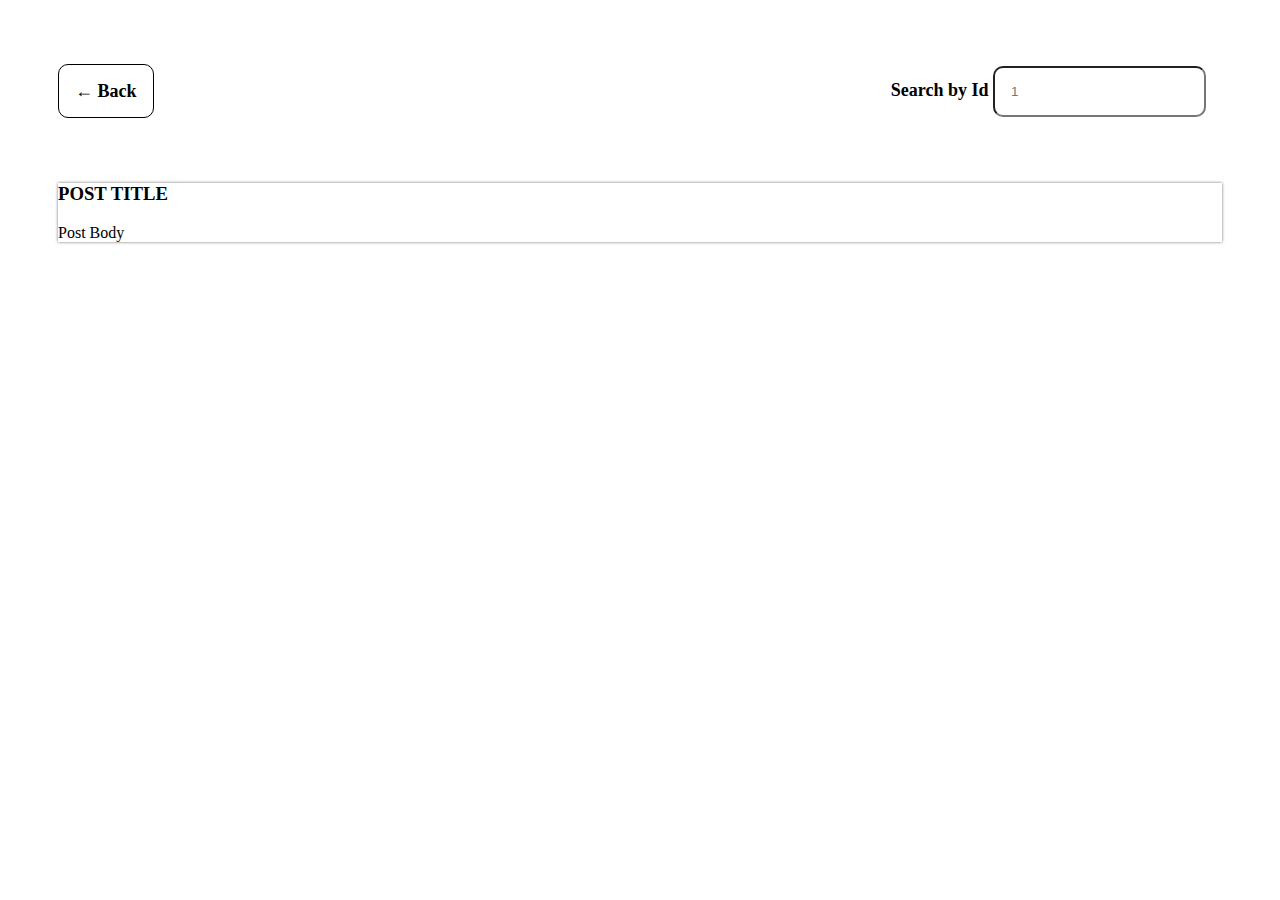
<file: user.html>
<!DOCTYPE html>
<html lang="en">
<head>
    <meta charset="UTF-8">
    <meta http-equiv="X-UA-Compatible" content="IE=edge">
    <meta name="viewport" content="width=device-width, initial-scale=1.0">
    <title>User Post</title>
    <link rel="stylesheet" href="user.css">
</head>
<body>
    <div class="post">
        <div class="back">
            <a href="index.html"> ← Back</a>
        </div>
        <div class="search">
            <label for="">Search by Id</label>
        <input type="number" placeholder="1" onchange="onSearchChange(event)">
        </div>
    </div>

    <div class="posts">
        <h3>POST TITLE</h3>
        <p>Post Body</p>
    </div>

    <script src="user.js"></script>
</body>
</html>
</file>
<file: user.css>
.post{
    display: flex;
    justify-content: space-between;
    align-items: center;
    margin: 50px;
}

a{
    width: 100%;
    text-decoration: none;
    color: black;
    padding: 16px;
    font-size: 18px;
    font-weight: bold;
    border: 1px solid black;
    border-radius: 10px;
}

.search{
    padding: 16px;
    font-size: 18px;
    font-weight: bold;
}

input{
    padding: 16px;
    border-radius: 10px;
}

.posts{
    margin: 50px;
    box-shadow: 0px 0px 3px #737373;
}
</file>
